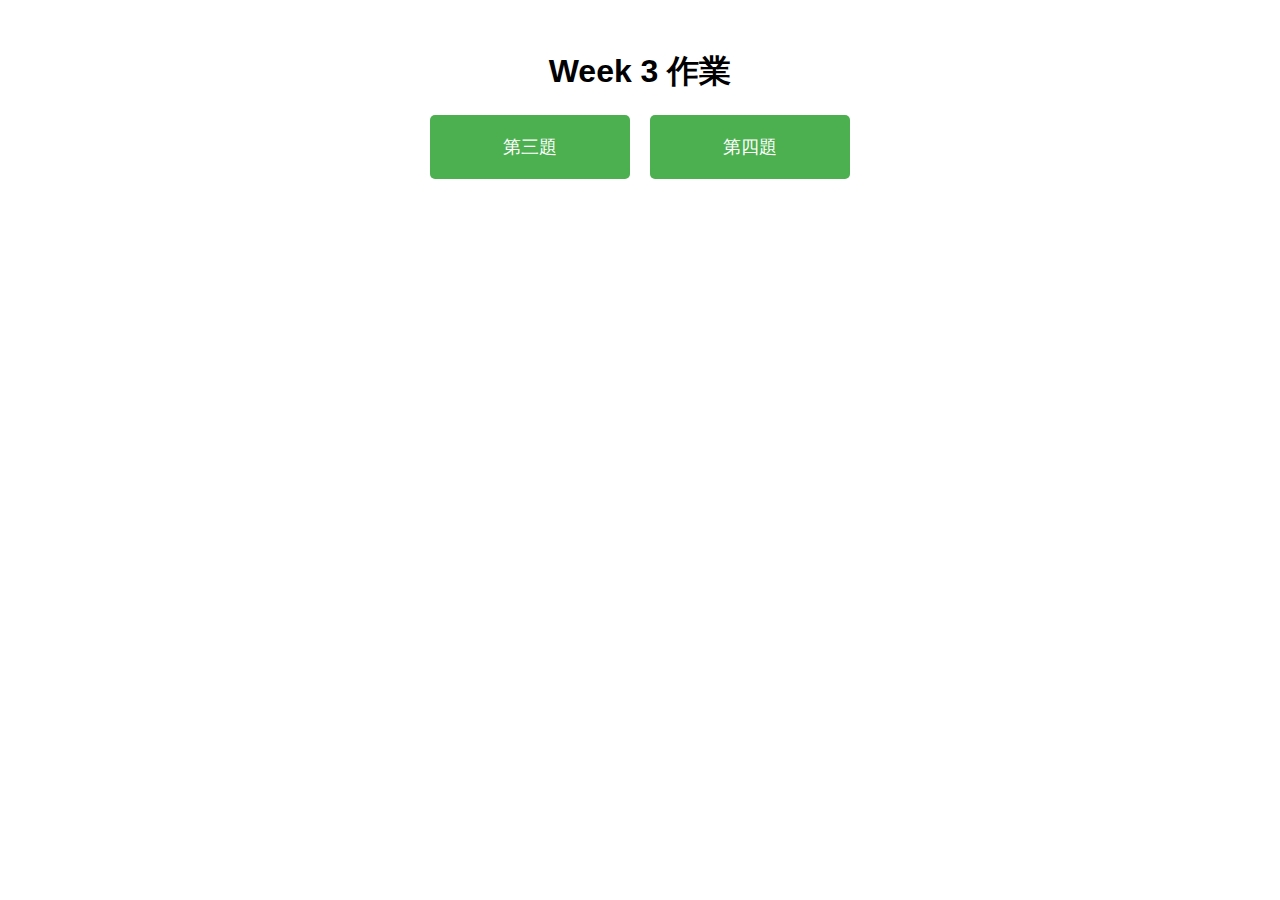
<file: index.html>
<!DOCTYPE html>
<html lang="zh-Hant">
  <head>
    <meta charset="UTF-8" />
    <meta name="viewport" content="width=device-width, initial-scale=1.0" />
    <title>Week 3作業</title>
    <style>
      body {
        font-family: Arial, sans-serif;
        text-align: center;
        margin-top: 50px;
      }
      .button-container {
        display: flex;
        flex-wrap: wrap;
        justify-content: center;
        gap: 20px;
        margin-top: 20px;
      }
      button {
        padding: 20px;
        font-size: 18px;
        cursor: pointer;
        border: none;
        background-color: #4caf50;
        color: white;
        border-radius: 5px;
        width: 200px;
      }
      button:hover {
        background-color: #45a049;
      }
    </style>
  </head>
  <body>
    <h1>Week 3 作業</h1>
    <div class="button-container">
      <button onclick="window.location.href='week3_第三題/index.html'">
        第三題
      </button>
      <button onclick="window.location.href='week3_第四題/index.html'">
        第四題
      </button>
    </div>
  </body>
</html>
</file>
